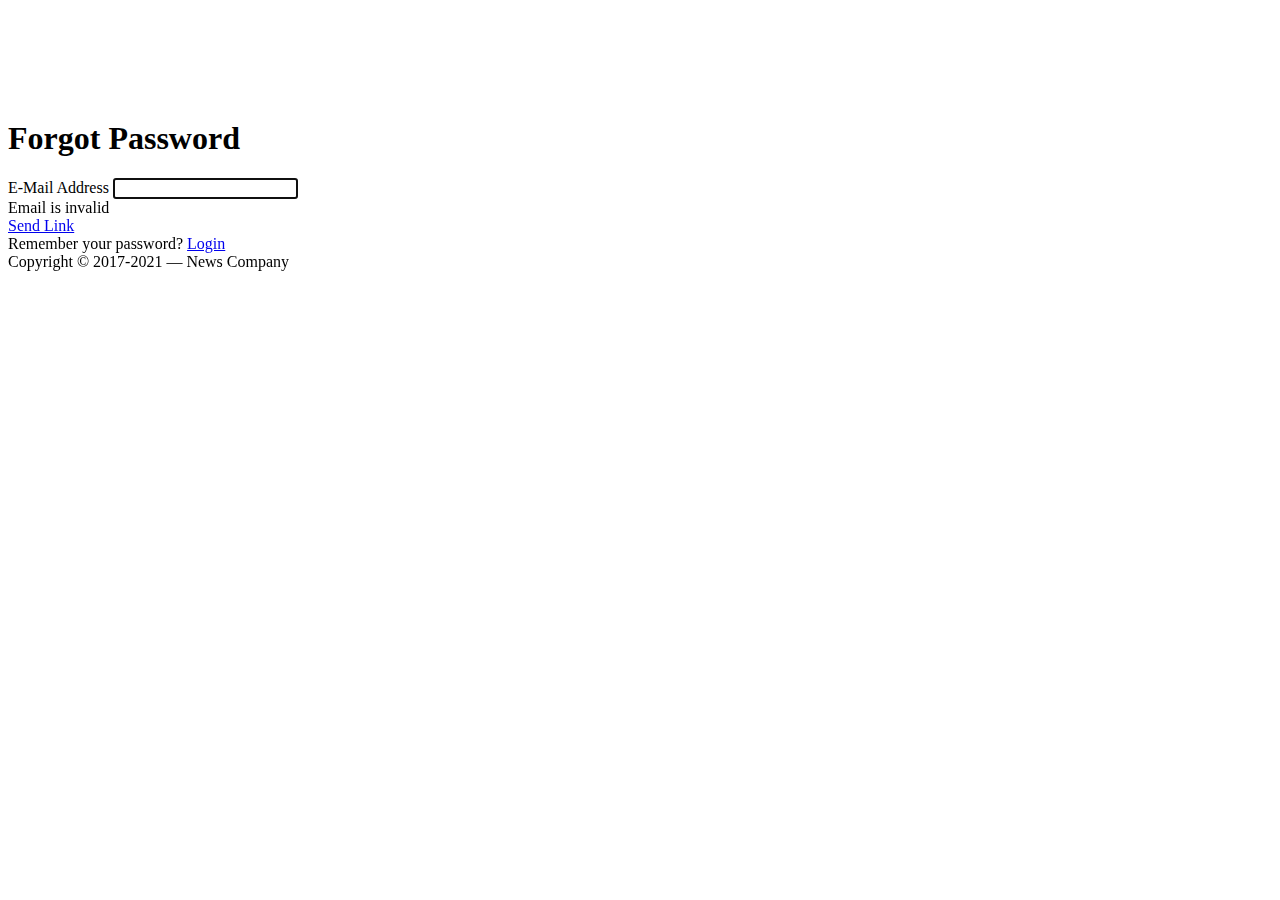
<file: forgot.html>
<!DOCTYPE html>
<html lang="en">
<head>
	<meta charset="utf-8">
	<meta name="author" content="Muhamad Nauval Azhar">
	<meta name="viewport" content="width=device-width,initial-scale=1">
	<meta name="description" content="This is a login page template based on Bootstrap 5">
	<title>Bootstrap 5 Login Page</title>
	<link href="https://cdn.jsdelivr.net/npm/bootstrap@5.0.0-beta2/dist/css/bootstrap.min.css" rel="stylesheet" integrity="sha384-BmbxuPwQa2lc/FVzBcNJ7UAyJxM6wuqIj61tLrc4wSX0szH/Ev+nYRRuWlolflfl" crossorigin="anonymous">
</head>

<body>
	<section class="h-100">
		<div class="container h-100" style="margin-top: 120px;">
			<div class="row justify-content-sm-center h-100">
				<div class="col-xxl-4 col-xl-5 col-lg-5 col-md-7 col-sm-9">
					
					<div class="card shadow-lg">
						<div class="card-body p-5">
							<h1 class="fs-4 card-title fw-bold mb-4">Forgot Password</h1>
							<form method="POST" action="/reset.html" class="needs-validation" novalidate="" autocomplete="off">
								<div class="mb-3">
									<label class="mb-2 text-muted" for="email">E-Mail Address</label>
									<input id="email" type="email" class="form-control" name="email" value="" required autofocus>
									<div class="invalid-feedback">
										Email is invalid
									</div>
								</div>

								<div class="d-flex align-items-center">
										<a href="reset.html" class="btn btn-primary ms-auto">
										Send Link	
										</a>
								</div>
							</form>
						</div>
						<div class="card-footer py-3 border-0">
							<div class="text-center">
								Remember your password? <a href="login.html" class="text-dark">Login</a>
							</div>
						</div>
					</div>
					<div class="text-center mt-5 text-muted">
						Copyright &copy; 2017-2021 &mdash; News Company 
					</div>
				</div>
			</div>
		</div>
	</section>

	<script src="js/login.js"></script>
</body>
</html>
</file>
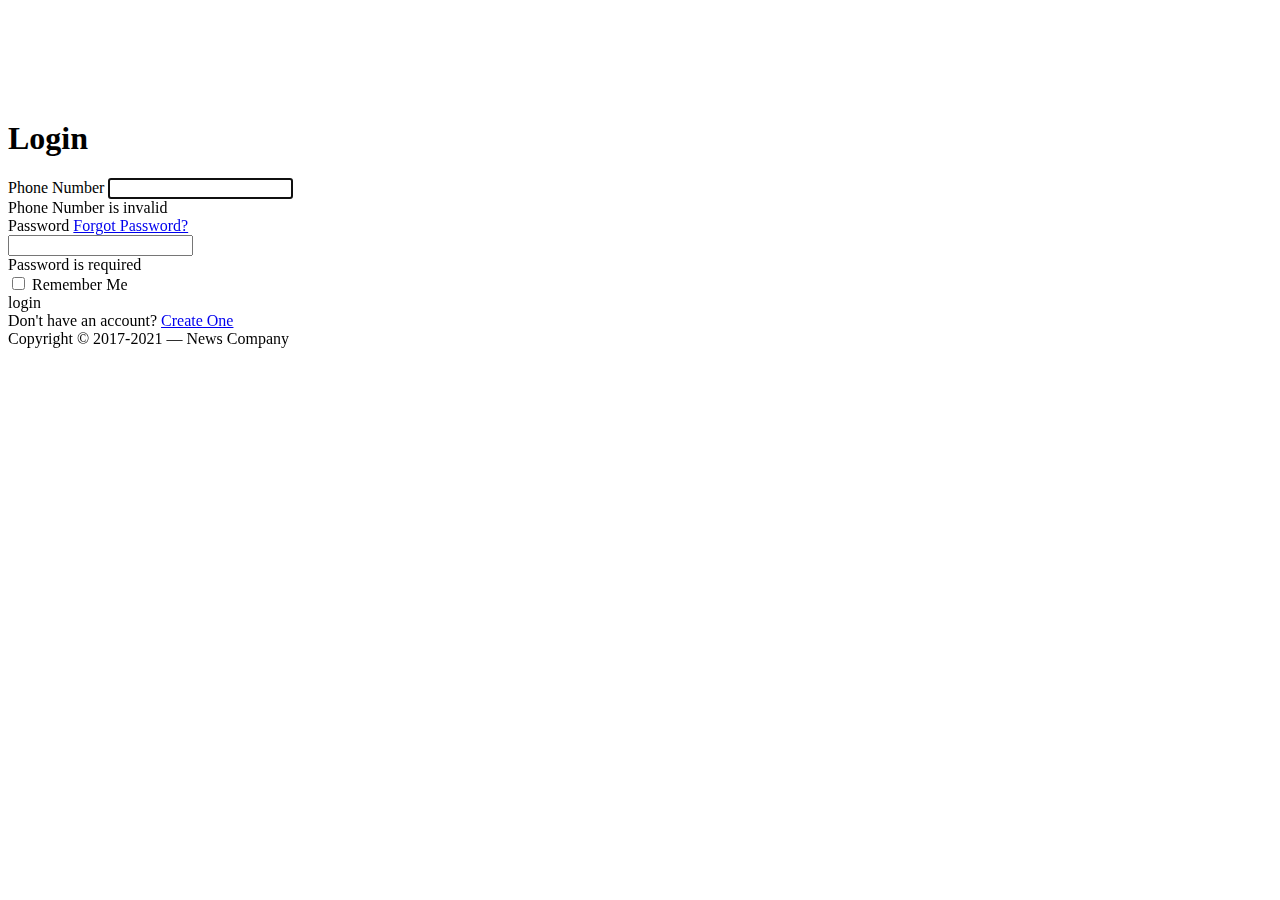
<file: login.html>
<!DOCTYPE html>
<html lang="en">
	<main>
<head>
	<meta charset="utf-8">
	<meta name="author" content="Muhamad Nauval Azhar">
	<meta name="viewport" content="width=device-width,initial-scale=1">
	<meta name="description" content="This is a login page template based on Bootstrap 5">
	<title>Bootstrap 5 Login Page</title>
	<link href="https://cdn.jsdelivr.net/npm/bootstrap@5.0.0-beta2/dist/css/bootstrap.min.css" rel="stylesheet" integrity="sha384-BmbxuPwQa2lc/FVzBcNJ7UAyJxM6wuqIj61tLrc4wSX0szH/Ev+nYRRuWlolflfl" crossorigin="anonymous">
</head>

<body>
	<section class="h-100">
		<div class="container h-100" style="margin-top: 120px;">
			<div class="row justify-content-sm-center h-100">
				<div class="col-xxl-4 col-xl-5 col-lg-5 col-md-7 col-sm-9">
					
					<div class="card shadow-lg">
						<div class="card-body p-5">
							<h1 class="fs-4 card-title fw-bold mb-4">Login</h1>
							<form method="POST" class="needs-validation" novalidate="" autocomplete="off">
								<div class="mb-3">
									<label class="mb-2 text-muted" for="phoneNumber" onChange={this.handleIdInput} >Phone Number</label>
									<input id="email" type="phoneNumber" class="form-control" name="phoneNumber" value="" required autofocus>
									<div class="invalid-feedback">
										Phone Number is invalid
									</div>
								</div>

								<div class="mb-3">
									<div class="mb-2 w-100">
										<label class="text-muted" for="password" onChange={this.handlePwInput}>Password</label>
										<a href="forgot.html" class="float-end">
											Forgot Password?
										</a>
									</div>
									<input id="password" type="password" class="form-control" name="password" required>
								    <div class="invalid-feedback">
								    	Password is required
							    	</div>
								</div>

								<div class="d-flex align-items-center">
									<div class="form-check">
										<input type="checkbox" name="remember" id="remember" class="form-check-input">
										<label for="remember" class="form-check-label">Remember Me</label>
									</div>
									<btn type="submit" class="btn btn-primary ms-auto">
										login
									</btn>
								</div>
							</form>
						</div>
						<div class="card-footer py-3 border-0">
							<div class="text-center">
								Don't have an account? <a href="register.html" class="text-dark">Create One</a>
							</div>
						</div>
					</div>
					<div class="text-center mt-5 text-muted">
						Copyright &copy; 2017-2021 &mdash; News Company 
					</div>
				</div>
			</div>
		</div>
	</section>

	<script src="js/login.js"></script>
</body>
</main>
</html>
</file>
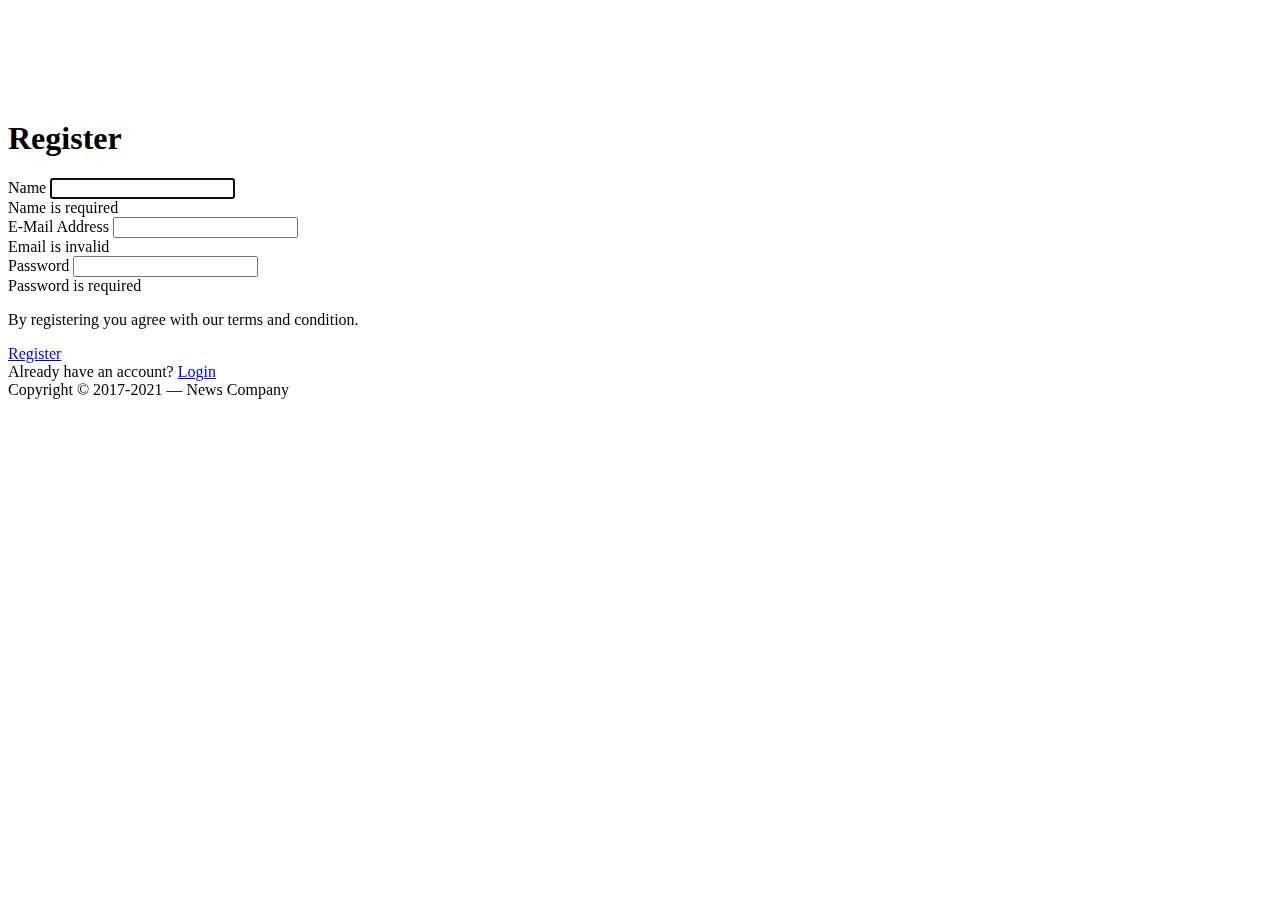
<file: register.html>
<!DOCTYPE html>
<html lang="en">
<head>
	<meta charset="utf-8">
	<meta name="author" content="Muhamad Nauval Azhar">
	<meta name="viewport" content="width=device-width,initial-scale=1">
	<meta name="description" content="This is a login page template based on Bootstrap 5">
	<title>Bootstrap 5 Login Page</title>
	<link href="https://cdn.jsdelivr.net/npm/bootstrap@5.0.0-beta2/dist/css/bootstrap.min.css" rel="stylesheet" integrity="sha384-BmbxuPwQa2lc/FVzBcNJ7UAyJxM6wuqIj61tLrc4wSX0szH/Ev+nYRRuWlolflfl" crossorigin="anonymous">
</head>

<body>
	<section class="h-100">
		<div class="container h-100" style="margin-top: 120px;">
			<div class="row justify-content-sm-center h-100">
				<div class="col-xxl-4 col-xl-5 col-lg-5 col-md-7 col-sm-9">
					
					<div class="card shadow-lg">
						<div class="card-body p-5">
							<h1 class="fs-4 card-title fw-bold mb-4">Register</h1>
							<form method="POST" class="needs-validation" novalidate="" autocomplete="off">
								<div class="mb-3">
									<label class="mb-2 text-muted" for="name">Name</label>
									<input id="name" type="text" class="form-control" name="name" value="" required autofocus>
									<div class="invalid-feedback">
										Name is required	
									</div>
								</div>

								<div class="mb-3">
									<label class="mb-2 text-muted" for="email">E-Mail Address</label>
									<input id="email" type="email" class="form-control" name="email" value="" required>
									<div class="invalid-feedback">
										Email is invalid
									</div>
								</div>

								<div class="mb-3">
									<label class="mb-2 text-muted" for="password">Password</label>
									<input id="password" type="password" class="form-control" name="password" required>
								    <div class="invalid-feedback">
								    	Password is required
							    	</div>
								</div>

								<p class="form-text text-muted mb-3">
									By registering you agree with our terms and condition.
								</p>

								<div class="align-items-center d-flex">
									<a href="login.html" class="btn btn-primary ms-auto">
										Register	
									</a>
								</div>
							</form>
						</div>
						<div class="card-footer py-3 border-0">
							<div class="text-center">
								Already have an account? <a href="login.html" class="text-dark">Login</a>
							</div>
						</div>
					</div>
					<div class="text-center mt-5 text-muted">
						Copyright &copy; 2017-2021 &mdash; News Company 
					</div>
				</div>
			</div>
		</div>
	</section>

	<script src="js/login.js"></script>
</body>
</html>
</file>
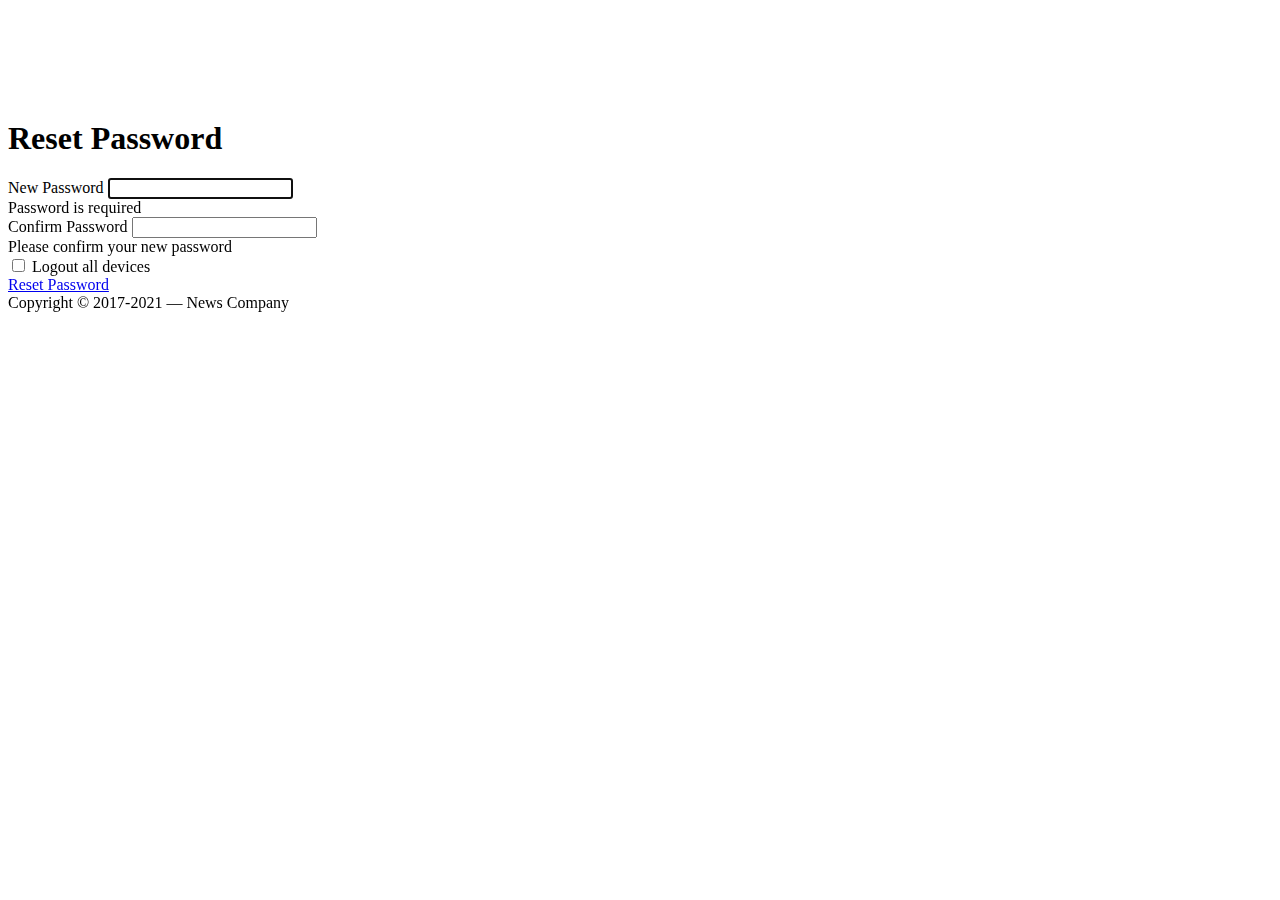
<file: reset.html>
<!DOCTYPE html>
<html lang="en">
<head>
	<meta charset="utf-8">
	<meta name="author" content="Muhamad Nauval Azhar">
	<meta name="viewport" content="width=device-width,initial-scale=1">
	<meta name="description" content="This is a login page template based on Bootstrap 5">
	<title>Bootstrap 5 Login Page</title>
	<link href="https://cdn.jsdelivr.net/npm/bootstrap@5.0.0-beta2/dist/css/bootstrap.min.css" rel="stylesheet" integrity="sha384-BmbxuPwQa2lc/FVzBcNJ7UAyJxM6wuqIj61tLrc4wSX0szH/Ev+nYRRuWlolflfl" crossorigin="anonymous">
</head>

<body>
	<section class="h-100">
		<div class="container h-100" style="margin-top: 120px;">
			<div class="row justify-content-sm-center h-100">
				<div class="col-xxl-4 col-xl-5 col-lg-5 col-md-7 col-sm-9">
					
					<div class="card shadow-lg">
						<div class="card-body p-5">
							<h1 class="fs-4 card-title fw-bold mb-4">Reset Password</h1>
							<form method="POST"  class="needs-validation"  autocomplete="off">
								<div class="mb-3">
									<label class="mb-2 text-muted" for="password">New Password</label>
									<input id="password" type="password" class="form-control" name="password" value="" required autofocus>
									<div class="invalid-feedback">
										Password is required	
									</div>
								</div>

								<div class="mb-3">
									<label class="mb-2 text-muted" for="password-confirm">Confirm Password</label>
									<input id="password-confirm" type="password" class="form-control" name="password_confirm" required>
								    <div class="invalid-feedback">
										Please confirm your new password
							    	</div>
								</div>

								<div class="d-flex align-items-center">
									<div class="form-check">
										<input type="checkbox" name="logout_devices" id="logout" class="form-check-input">
										<label for="logout" class="form-check-label">Logout all devices</label>
									</div>
										<a href="login.html" class="btn btn-primary ms-auto">
										Reset Password	
										</a>
								</div>
							</form>
						</div>
					</div>
					<div class="text-center mt-5 text-muted">
						Copyright &copy; 2017-2021 &mdash; News Company 
					</div>
				</div>
			</div>
		</div>
	</section>

	<script src="js/login.js"></script>
</body>
</html>
</file>
